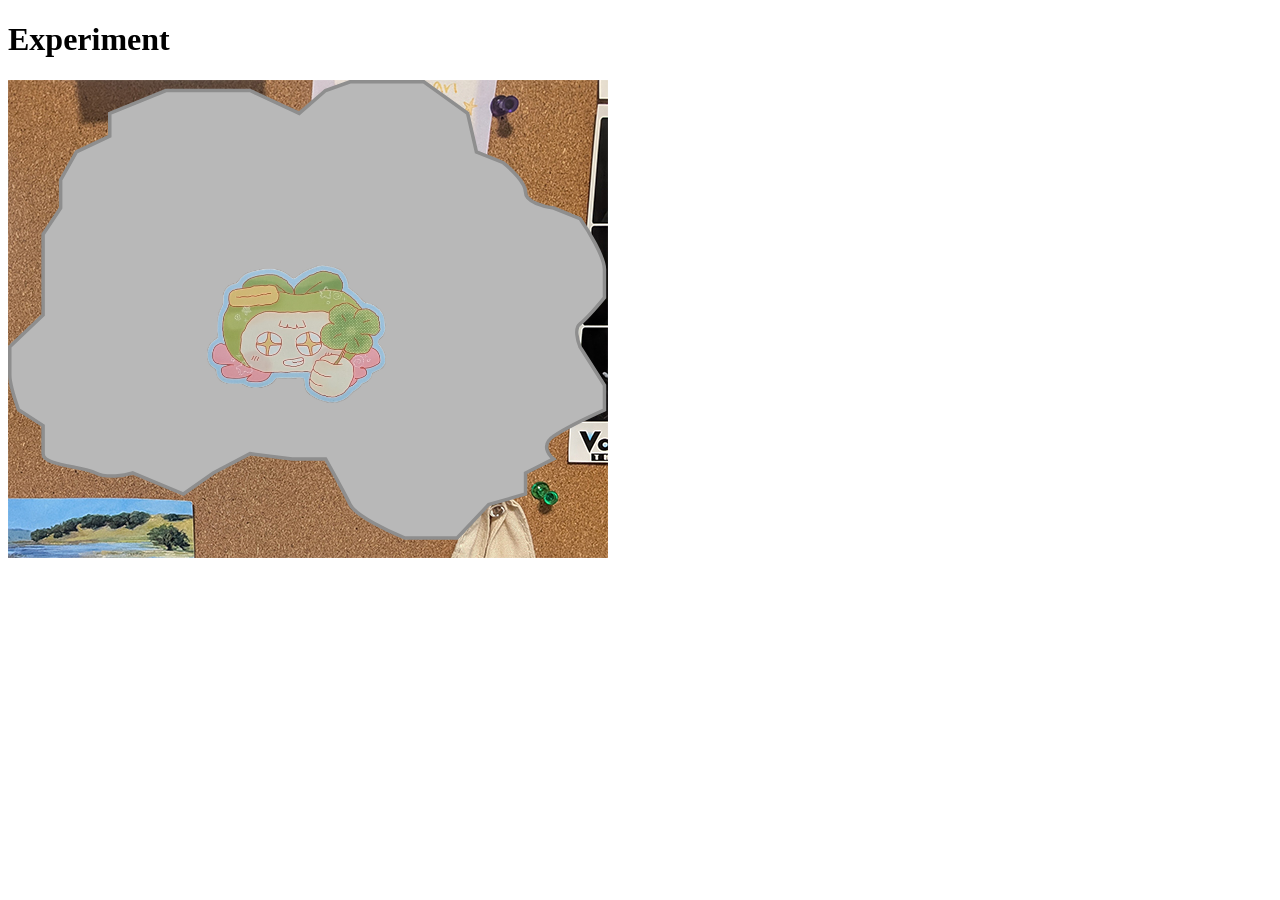
<file: everypic/experiment/index.html>
<!DOCTYPE html>
<html lang="en">
<head>
    <meta charset="UTF-8">
    <meta name="viewport" content="width=device-width, initial-scale=1.0">
    <title> Image Experiments</title>

    <link rel="stylesheet" href="styles.css">
    
</head>


<body>
    <header> 
        <h1>Experiment</h1>
    </header>
   
    
    <main> 
        <div class="cont">        
            <img src="images/img.png" alt="transparent img" id="sticker">
            <svg viewBox="0 0 171 131" fill="none" xmlns="http://www.w3.org/2000/svg">
            <path d="M69 3L83 9.5L90.5 3L97.5 0.5H109.5H118.5L131 9.5L133.5 20.5L141 23.5C143.167 25.1667 147.5 29.2 147.5 32C147.5 34.8 152.833 36.1667 155.5 36.5L163 39.5C165.333 42.8333 170 50.4 170 54V62C168.333 64 164.6 68.3 163 69.5C161.4 70.7 162.333 74.3333 163 76L170 87V94C166.667 95.5 159.1 99.1 155.5 101.5C151.9 103.9 154 106.833 155.5 108L147.5 112V118L137 121L128 130.5H113C108.5 128.667 99.1 124.2 97.5 121C95.9 117.8 92.1667 111 90.5 108H81L69 106.5L58.5 112L50 118L35.5 112C33.3333 112.667 28.2 113.6 25 112C21 110 10 110 10 106.5V98.5L3 94C2.16667 91.6667 0.5 86.4 0.5 84V76L10 67V54V44L15 36.5V28.5L19.5 20.5L29 16V9.5L45 3H69Z" fill="#B8B8B8" stroke="#8E8E8E" id="sticker-svg"/>
            </svg>
        </div>
    </main>
     <section><p class="info"></p></section>
  
</body>

<script>
    console.log('reading JS');
    const info = document.querySelector('.info');
   
    document.querySelector('svg').addEventListener('mouseover', function(){
        console.log('over sticker');
        info.innerHTML = 'this is a sticker! Some sort of good luck charm';
        document.querySelector('#sticker').className="large";
        document.querySelector('#sticker-svg').classList.add('large');
    });

    document.querySelector('#sticker').addEventListener('mouseout', function(){
        info.innerHTML = '';
    });

</script>

</html>
</file>
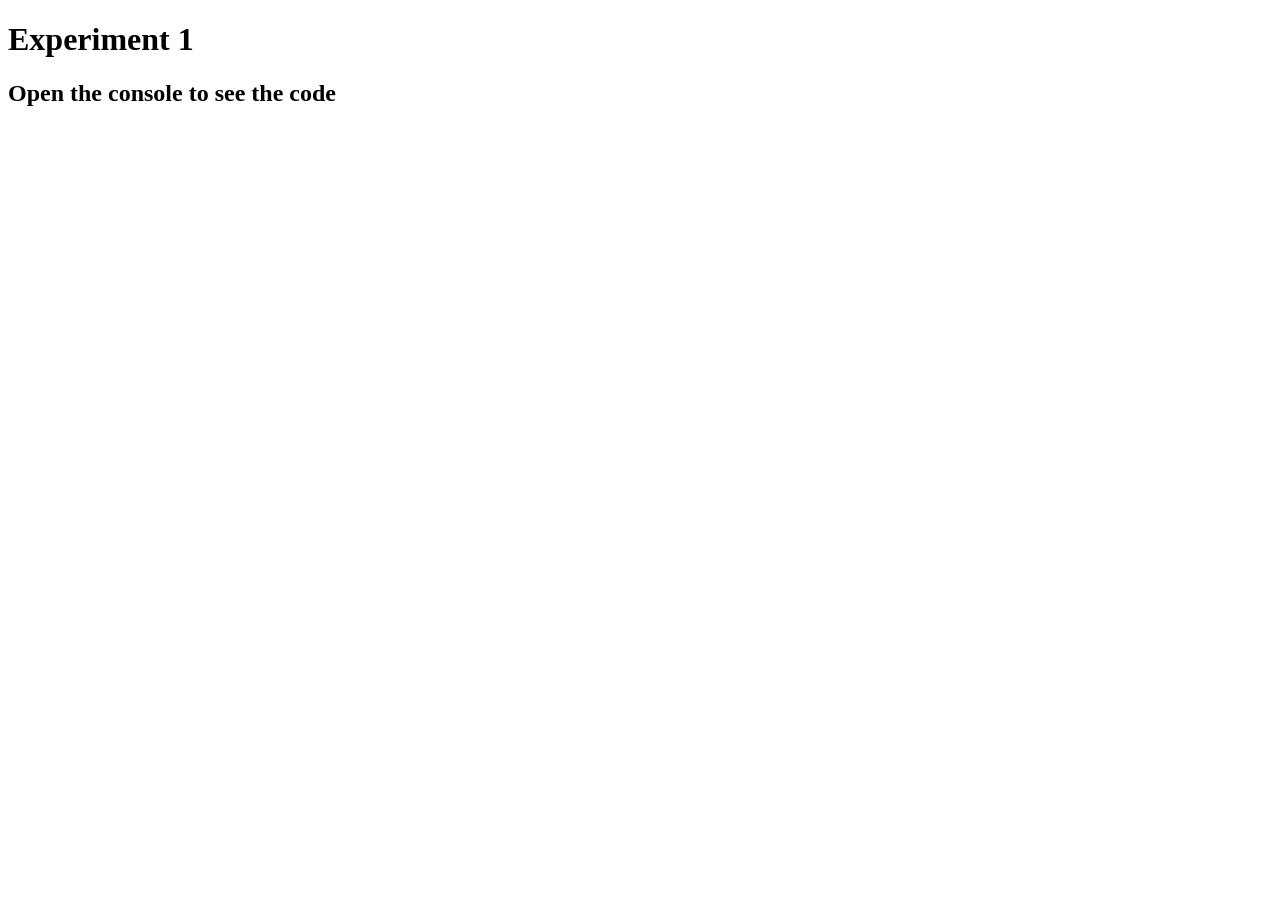
<file: exp/exp1.html>
<!DOCTYPE html>
<html lang="en">
<head>
    <meta charset="UTF-8">
    <meta name="viewport" content="width=device-width, initial-scale=1.0">
    <title>Experiments in JavaScript</title>
</head>


<body>
    
    <h1>Experiment 1</h1>
    <h2>Open the console to see the code</h2>

    <script>
        /* Write a loop that makes seven calls to console.log to output the following triangle */
        var triangle = "#"; /* Sequence(?) */

        /* loop */
        for (i=0; i<7; i++){
            console.log(triangle); 
            triangle += "#"; 
            /* selection? */
        }
         
       
        /* 
            i tried to experiment with it doing the loop again but backwards but wasn't able to do it properly, not sure how to approach it 
            
            for (i=7; i<7; i++){
            triangle -= "#";
            console.log (triangle);
            } 

        /* I am not sure which parts of this are selection and sequence since its a very small code */
        


    </script>

</body>


</html>
</file>
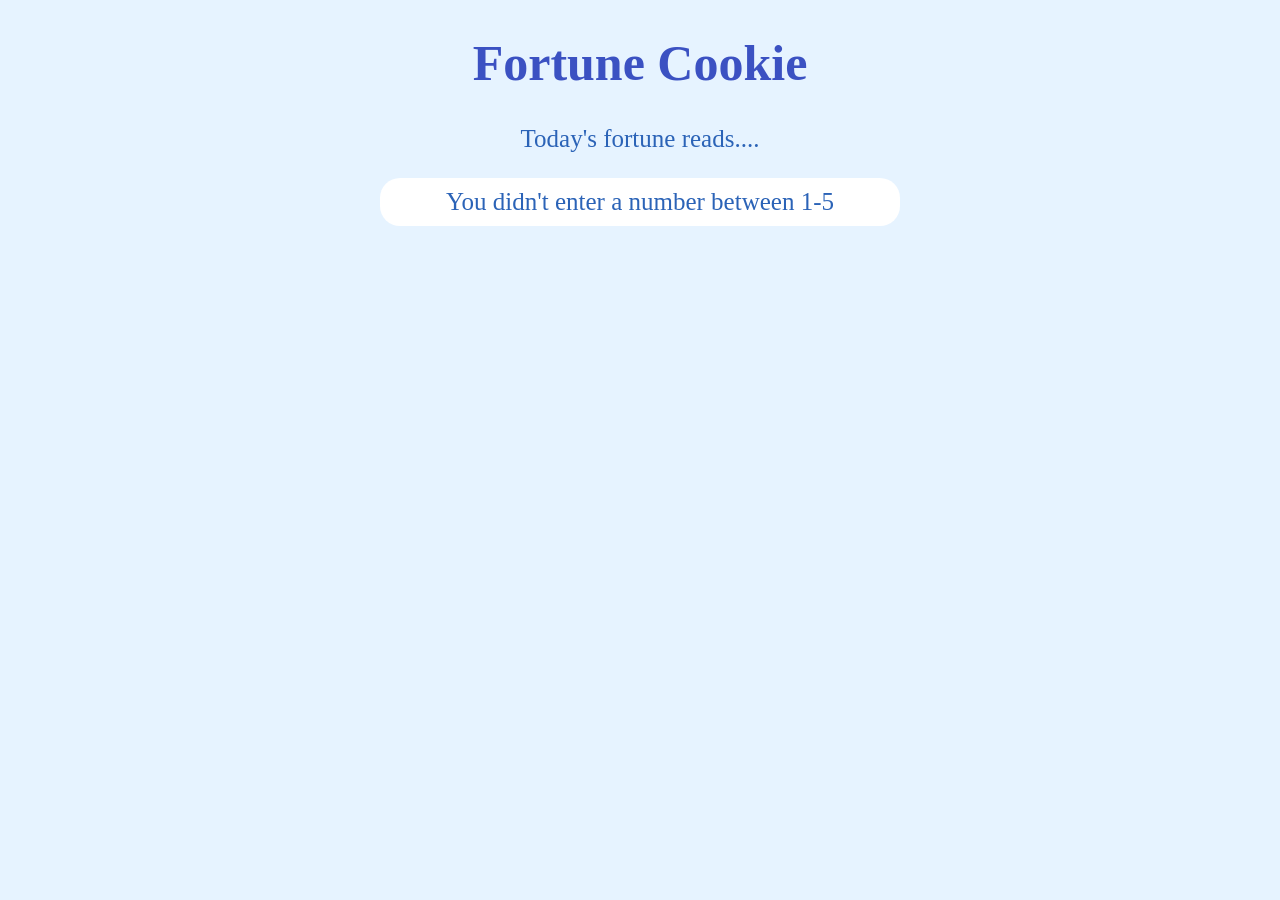
<file: exp/exp2.html>
<!DOCTYPE html>
<html lang="en">
<head>
    <meta charset="UTF-8">
    <meta name="viewport" content="width=device-width, initial-scale=1.0">
    <title>Experiment 2 with Functions and DOM</title>

    <style>
        
        body {
            margin: auto;
            
            text-align: center;
            background-color: rgb(230, 243, 255);

        }
        h1{
            font-size: 50px;
            color: rgb(59, 81, 194);
        }

        p {
            font-size: 25px;
            color: rgb(43, 99, 183);
        }
        
        #result {
            background-color: white;
            padding: 10px;
            max-width: 500px;
            margin: auto;
            border-radius: 20px;
        }

    </style>
</head>


<body>

    <h1> Fortune Cookie </h1>
    <p>Today's fortune reads....</p>
    <p id="result"> - waiting for a number - </p>

    <script> /* the user is asked to pick a number from 1-5, and then recieves a mystery fortune followed by a random lucky number */
        var userNum = prompt("Receive your daily fortune. Pick a number from 1 - 5");
        var numberList = [7, 8, 13, 21, 42, 111, 555, 777]
       

        function fortuneResult(){

            var numOfValues = numberList.length;
            var randomNum = Math.random();
            var randomVal = randomNum * numOfValues;
            var roundedRandomVal = Math.floor(randomVal);
            var luckyNum = roundedRandomVal;
            console.log (luckyNum);

            if (userNum === null || userNum === ""){
            document.querySelector("#result").textContent = "You didn't enter a number between 1-5";
          }
          else {
            document.querySelector("#result").textContent =  `only the wisest readers recieve fortunes...`;
          }

          
            if (userNum === "1"){
            document.querySelector("#result").textContent = `A friend will treat you to icecream today. Your lucky number is ${numberList[luckyNum]}`;
          }

            if (userNum === "2"){
            document.querySelector("#result").textContent = `You will soon recieve an indicator of great academic success. Your lucky number is ${numberList[luckyNum]}`;
          }

            if (userNum === "3"){
            document.querySelector("#result").textContent = `Money is in your near future. Your lucky number is ${numberList[luckyNum]}`;
          }

            if (userNum === "4"){
            document.querySelector("#result").textContent = `The week will treat you well, your stress will soon go away. Your lucky number is ${numberList[luckyNum]}`;;
          }

            if (userNum === "5"){
            document.querySelector("#result").textContent = `You will be successful with the next skill you learn. Your lucky number is ${numberList[luckyNum]}`;;
          }

        }

        fortuneResult();
    
    </script>
    
</body>


</html>
</file>
<file: everypic/experiment/styles.css>
.cont {
    margin: auto;
    position: relative;
}

main {
    background-image:url(images/bgimg.jpg);
    height: 478px;
    width: 600px;
}

img {
    position: absolute;
    top: 40%;
    left: 33%;
    width: 30%;
}
#sticker{
    transition: 1s ease;
}

#sticker:hover {
   scale: 2;
}



 
svg {
    opacity: 1;
    
}

p {
    font-size: 20px;
    color: rgb(131, 64, 16);
}
</file>
